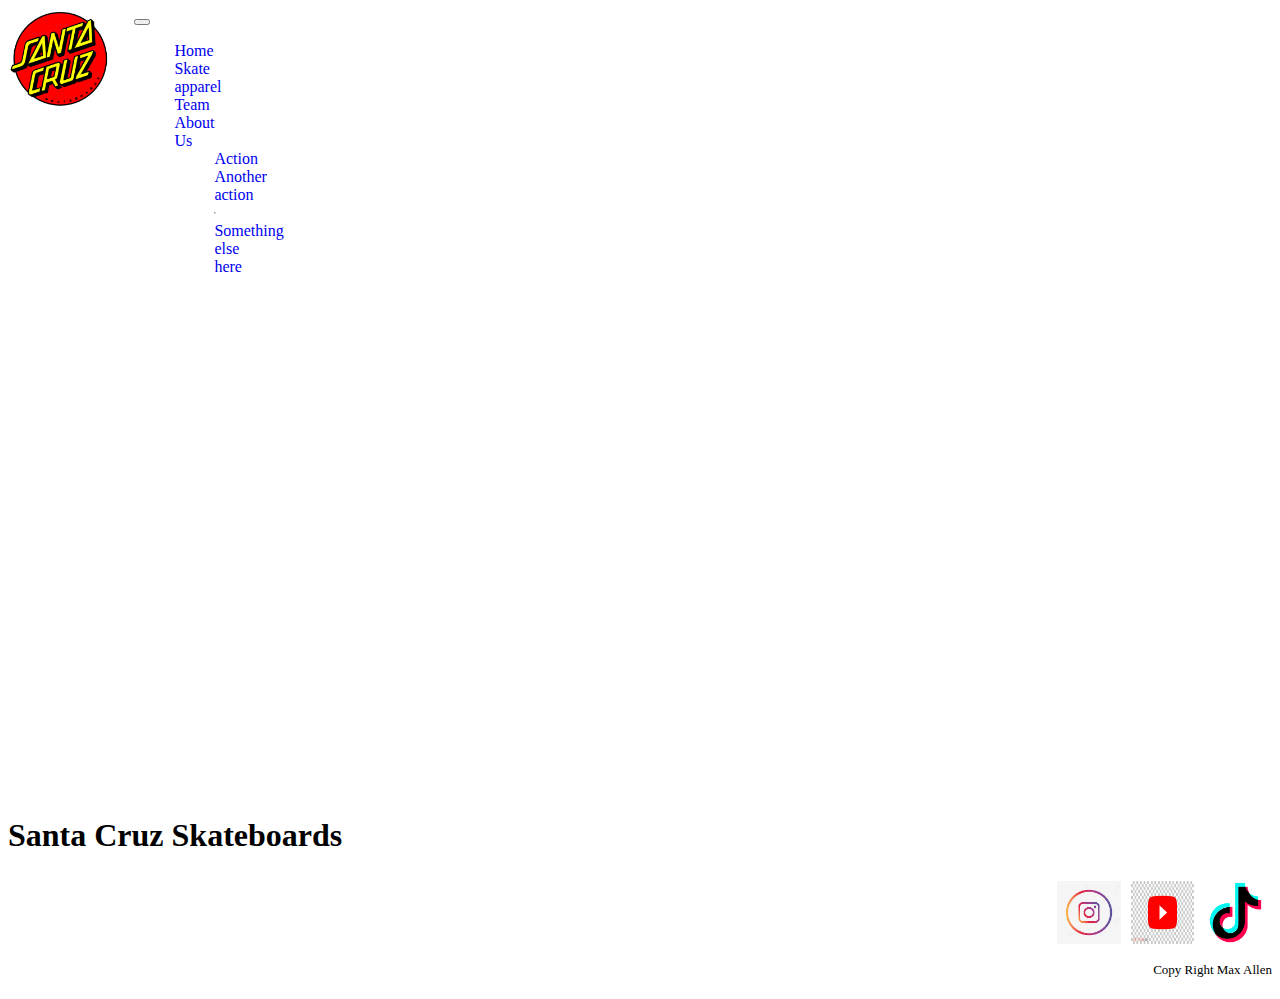
<file: index.html>
<!DOCTYPE html>
<html lang="en">

<head>
    <meta charset="UTF-8">
    <meta http-equiv="X-UA-Compatible" content="IE=edge">
    <meta name="viewport" content="width=device-width, initial-scale=1.0">
    <title>Santa Cruz Web</title>
    <!-- Keywords o palabras clave -->
    <meta name="description"
        content="Santa Cruz has been manufacturing the best Skateboards and Apparel for over 40 years. Innovative skateboards and artwork from the beginning 'til the end.">
    <meta name="keywords" content="Skate, Longboards, Lifestyle, All Skate, Clothing ">

    <link rel="preconnect" href="https://fonts.googleapis.com">
    <link rel="preconnect" href="https://fonts.gstatic.com" crossorigin>
    <link href="https://fonts.googleapis.com/css2?family=Cairo:wght@400;700;900;1000&display=swap" rel="stylesheet">
    <link rel="stylesheet" href="./css/pepito.css">
    <!--bootstrap-->
    <link href="https://cdn.jsdelivr.net/npm/bootstrap@5.2.3/dist/css/bootstrap.min.css" rel="stylesheet"
        integrity="sha384-rbsA2VBKQhggwzxH7pPCaAqO46MgnOM80zW1RWuH61DGLwZJEdK2Kadq2F9CUG65" crossorigin="anonymous">
    <script src="https://cdn.jsdelivr.net/npm/bootstrap@5.2.3/dist/js/bootstrap.bundle.min.js"
        integrity="sha384-kenU1KFdBIe4zVF0s0G1M5b4hcpxyD9F7jL+jjXkk+Q2h455rYXK/7HAuoJl+0I4"
        crossorigin="anonymous"></script>

</head>

<body>

    <header>

        <div>
            <a href="./index.html">
                <img src="./assets/img/santa-cruz-skateboards.png" alt="Logo de Marca">
            </a>
        </div>
        <!-- nuevo navbar bootstrap-->
        <nav class="navbar navbar-expand-lg bg-light">
            <div class="container-fluid">

                <button class="navbar-toggler" type="button" data-bs-toggle="collapse"
                    data-bs-target="#navbarSupportedContent" aria-controls="navbarSupportedContent"
                    aria-expanded="false" aria-label="Toggle navigation">
                    <span class="navbar-toggler-icon"></span>
                </button>
                <div class="collapse navbar-collapse" id="navbarSupportedContent">
                    <ul class="navbar-nav me-auto mb-2 mb-lg-0">
                        <li class="nav-item">
                            <a class="nav-link active" aria-current="page" href="./index.html">Home</a>
                        </li>
                        <li class="nav-item">
                            <a class="nav-link" href="./pages/skate.html">Skate</a>
                        </li>
                        </li>
                        <li class="nav-item">
                            <a class="nav-link" href="./pages/apparel.html">apparel</a>
                        </li>
                        </li>
                        <li class="nav-item">
                            <a class="nav-link" href="./pages/team.html">Team</a>
                        </li>
                        </li>
                        <li class="nav-item">
                            <a class="nav-link" href="./pages/contacto.html">About Us</a>
                        </li>
                        <ul class="dropdown-menu">
                            <li><a class="dropdown-item" href="#">Action</a></li>
                            <li><a class="dropdown-item" href="#">Another action</a></li>
                            <li>
                                <hr class="dropdown-divider">
                            </li>
                            <li><a class="dropdown-item" href="#">Something else here</a></li>
                        </ul>
                        </li>

                    </ul>

                </div>
            </div>
        </nav>


    </header>


    <main>

        <div>
            <iframe width="100%" height="500px" src="https://www.youtube.com/embed/dyqSUc5Bn8o"
                title="YouTube video player" frameborder="0"
                allow="accelerometer; autoplay; clipboard-write; encrypted-media; gyroscope; picture-in-picture"
                allowfullscreen></iframe>
        </div>

        <h1>Santa Cruz Skateboards</h1>


        <section>


        </section>
    </main>


    <footer>

        <div class="imagenes_footer">

            <img src="./assets/img/insta.png" alt="instagram">
            <img src="./assets/img/yt.png" alt="youtube">
            <img src="./assets/img/tt.png" alt="tiktok">

        </div>

        <div>
            <p>Copy Right Max Allen</p>
        </div>



    </footer>


</body>
<script src="https://cdn.jsdelivr.net/npm/@popperjs/core@2.11.6/dist/umd/popper.min.js"
    integrity="sha384-oBqDVmMz9ATKxIep9tiCxS/Z9fNfEXiDAYTujMAeBAsjFuCZSmKbSSUnQlmh/jp3"
    crossorigin="anonymous"></script>
<script src="https://cdn.jsdelivr.net/npm/bootstrap@5.2.3/dist/js/bootstrap.min.js"
    integrity="sha384-cuYeSxntonz0PPNlHhBs68uyIAVpIIOZZ5JqeqvYYIcEL727kskC66kF92t6Xl2V"
    crossorigin="anonymous"></script>

</html>
</file>
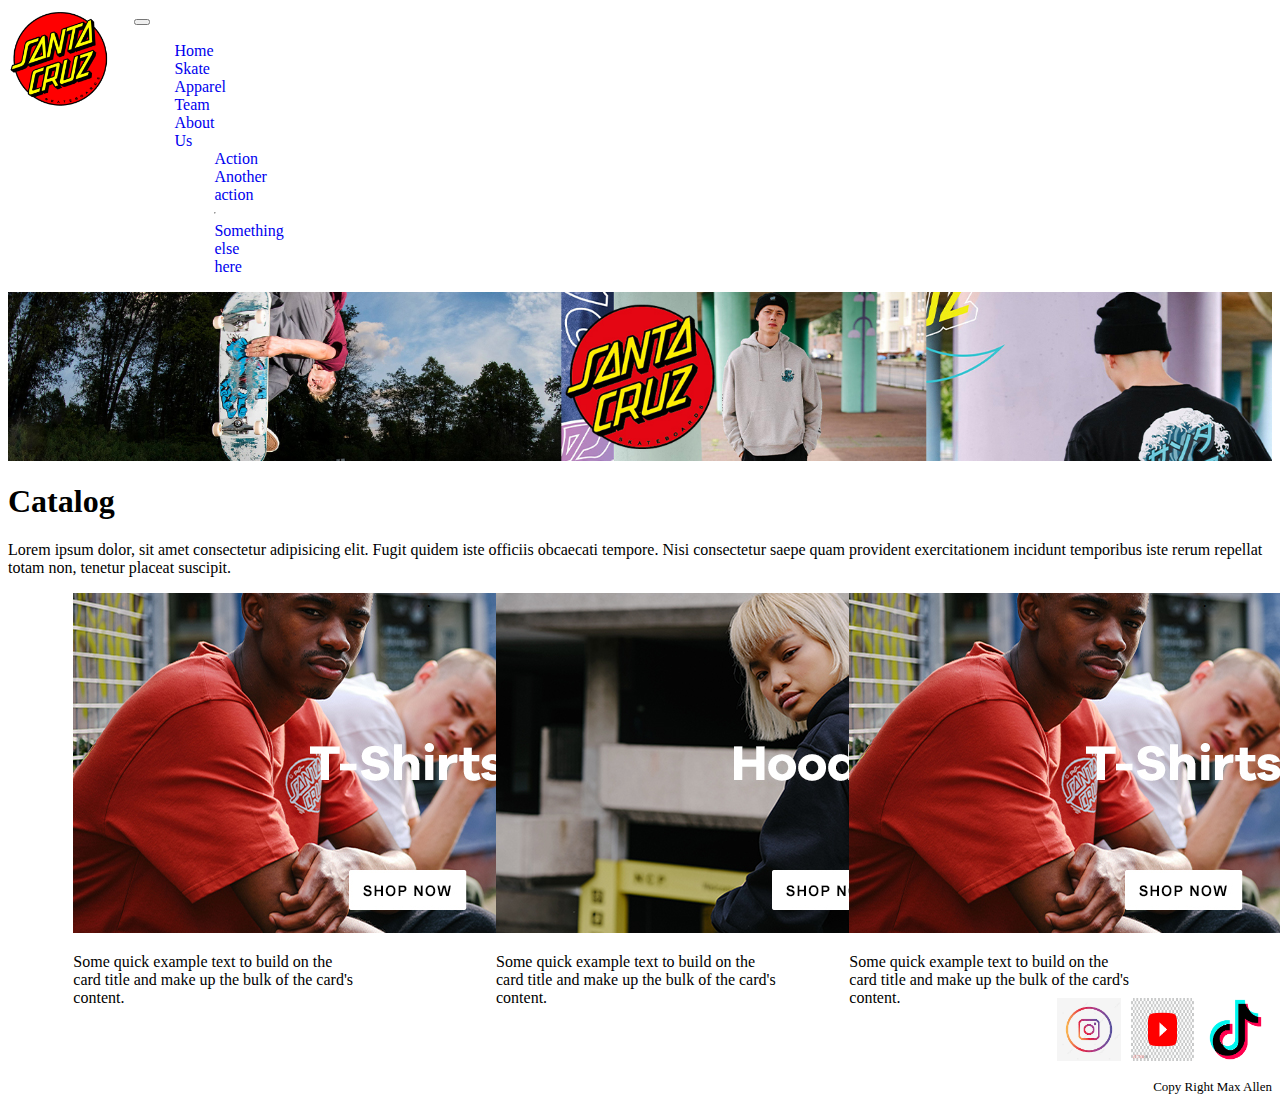
<file: pages/apparel.html>
<!DOCTYPE html>
<html lang="en">

<head>
    <meta charset="UTF-8">
    <meta http-equiv="X-UA-Compatible" content="IE=edge">
    <meta name="viewport" content="width=device-width, initial-scale=1.0">
    <title>Apparel</title>
    <!-- Keywords o palabras clave -->
    <meta name="description" content=content="Checkout the latest Santa Cruz mens’ apparel and accessories.">
    <meta name="keywords" content="Clothing, Mens Cloth, Women Cloth, kids Cloth ">

    <link rel="preconnect" href="https://fonts.googleapis.com">
    <link rel="preconnect" href="https://fonts.gstatic.com" crossorigin>
    <link href="https://fonts.googleapis.com/css2?family=Cairo:wght@400;700;900;1000&display=swap" rel="stylesheet">
    <link rel="stylesheet" href="../css/pepito.css">
    <!--bootstrap-->
    <link href="https://cdn.jsdelivr.net/npm/bootstrap@5.2.3/dist/css/bootstrap.min.css" rel="stylesheet"
        integrity="sha384-rbsA2VBKQhggwzxH7pPCaAqO46MgnOM80zW1RWuH61DGLwZJEdK2Kadq2F9CUG65" crossorigin="anonymous">
    <script src="https://cdn.jsdelivr.net/npm/bootstrap@5.2.3/dist/js/bootstrap.bundle.min.js"
        integrity="sha384-kenU1KFdBIe4zVF0s0G1M5b4hcpxyD9F7jL+jjXkk+Q2h455rYXK/7HAuoJl+0I4"
        crossorigin="anonymous"></script>
</head>

<body>

    <header>

        <div>
            <a href="../index.html">
                <img src="../assets/img/santa-cruz-skateboards.png" alt="Logo de Marca">
            </a>
        </div>
        <!-- nuevo navbar bootstrap-->
        <nav class="navbar navbar-expand-lg bg-light">
            <div class="container-fluid">

                <button class="navbar-toggler" type="button" data-bs-toggle="collapse"
                    data-bs-target="#navbarSupportedContent" aria-controls="navbarSupportedContent"
                    aria-expanded="false" aria-label="Toggle navigation">
                    <span class="navbar-toggler-icon"></span>
                </button>
                <div class="collapse navbar-collapse" id="navbarSupportedContent">
                    <ul class="navbar-nav me-auto mb-2 mb-lg-0">
                        <li class="nav-item">
                            <a class="nav-link" aria-current="page" href="../index.html">Home</a>
                        </li>
                        <li class="nav-item">
                            <a class="nav-link " href="../pages/skate.html">Skate</a>
                        </li>
                        </li>
                        <li class="nav-item">
                            <a class="nav-link active" href="../pages/apparel.html">Apparel</a>
                        </li>
                        </li>
                        <li class="nav-item">
                            <a class="nav-link" href="../pages/team.html">Team</a>
                        </li>
                        </li>
                        <li class="nav-item">
                            <a class="nav-link" href="../pages/contacto.html">About Us</a>
                        </li>
                        <ul class="dropdown-menu">
                            <li><a class="dropdown-item" href="#">Action</a></li>
                            <li><a class="dropdown-item" href="#">Another action</a></li>
                            <li>
                                <hr class="dropdown-divider">
                            </li>
                            <li><a class="dropdown-item" href="#">Something else here</a></li>
                        </ul>
                        </li>

                    </ul>

                </div>
            </div>
        </nav>


    </header>
    <main>
        <div class="imagen_principal">
            <img src="../assets/img/apparell header2.jpg" alt="Photo main season">
        </div>

    </main>

    <h1>Catalog</h1>

    <section>
        <p>Lorem ipsum dolor, sit amet consectetur adipisicing elit. Fugit quidem iste officiis obcaecati tempore.
            Nisi consectetur saepe quam provident exercitationem incidunt temporibus iste rerum repellat totam non,
            tenetur placeat suscipit.</p>
    </section>


   

    <section class="container_apparel" >
        <div class="card" style="width: 18rem;">
            <img src="../assets//img/mens.jpg" class="card-img-top" alt="Mens Cloth" >
            <div class="card-body">
                <p class="card-text">Some quick example text to build on the card title and make up the bulk of the
                    card's content.</p>
            </div>
        </div>.
        <div class="card" style="width: 18rem;">
            <img src="../assets//img/women.jpg" class="card-img-top" alt="Women Cloth" >
            <div class="card-body">
                <p class="card-text">Some quick example text to build on the card title and make up the bulk of the
                    card's content.</p>
            </div>
        </div>
        <div class="card" style="width: 18rem;">
            <img src="../assets//img/mens.jpg" class="card-img-top" alt="All Gens" >
            <div class="card-body">
                <p class="card-text">Some quick example text to build on the card title and make up the bulk of the
                    card's content.</p>
            </div>
        </div>.

    </section>
    </main>






    <footer>

        <div class="imagenes_footer">

            <img src="../assets/img/insta.png" alt="instagram">
            <img src="../assets/img/yt.png" alt="youtube">
            <img src="../assets/img/tt.png" alt="tiktok">

        </div>

        <div>
            <p>Copy Right Max Allen</p>
        </div>



    </footer>

</body>
<script src="https://cdn.jsdelivr.net/npm/@popperjs/core@2.11.6/dist/umd/popper.min.js"
    integrity="sha384-oBqDVmMz9ATKxIep9tiCxS/Z9fNfEXiDAYTujMAeBAsjFuCZSmKbSSUnQlmh/jp3"
    crossorigin="anonymous"></script>
<script src="https://cdn.jsdelivr.net/npm/bootstrap@5.2.3/dist/js/bootstrap.min.js"
    integrity="sha384-cuYeSxntonz0PPNlHhBs68uyIAVpIIOZZ5JqeqvYYIcEL727kskC66kF92t6Xl2V"
    crossorigin="anonymous"></script>

</html>
</file>
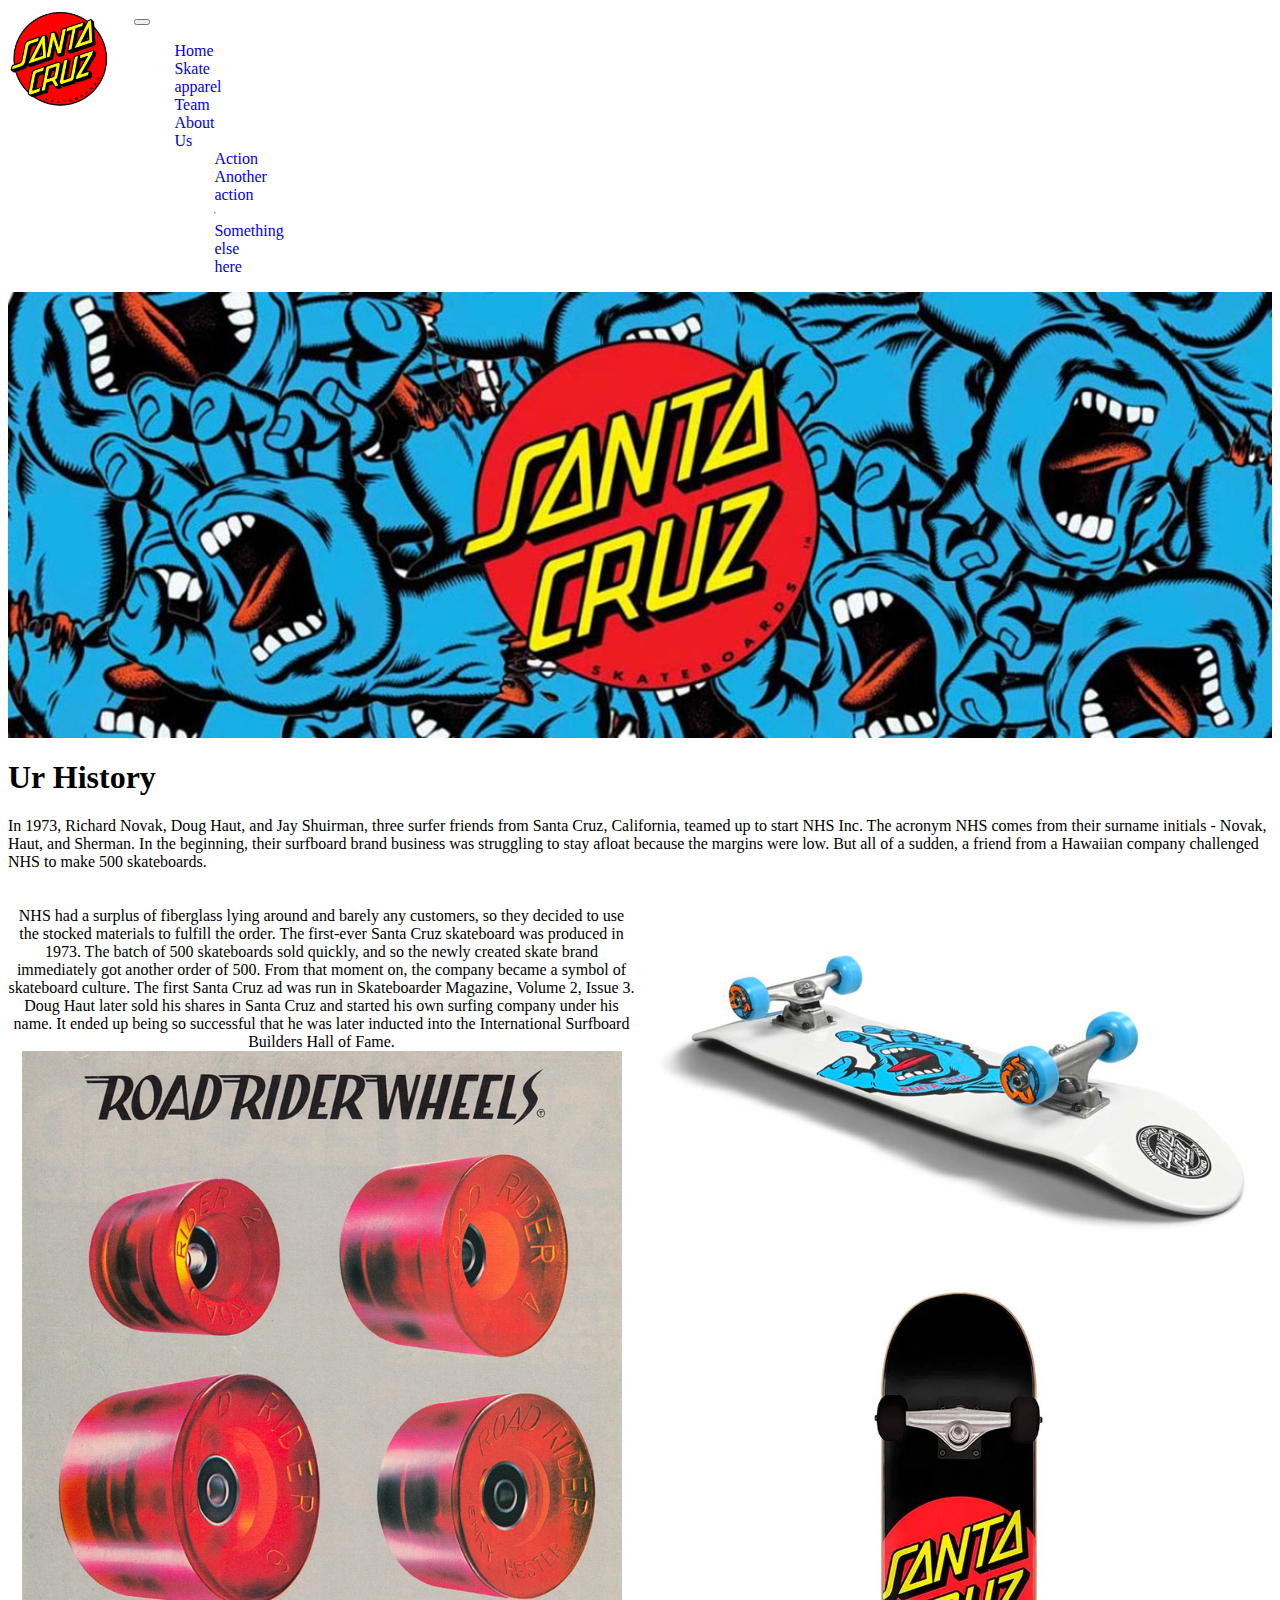
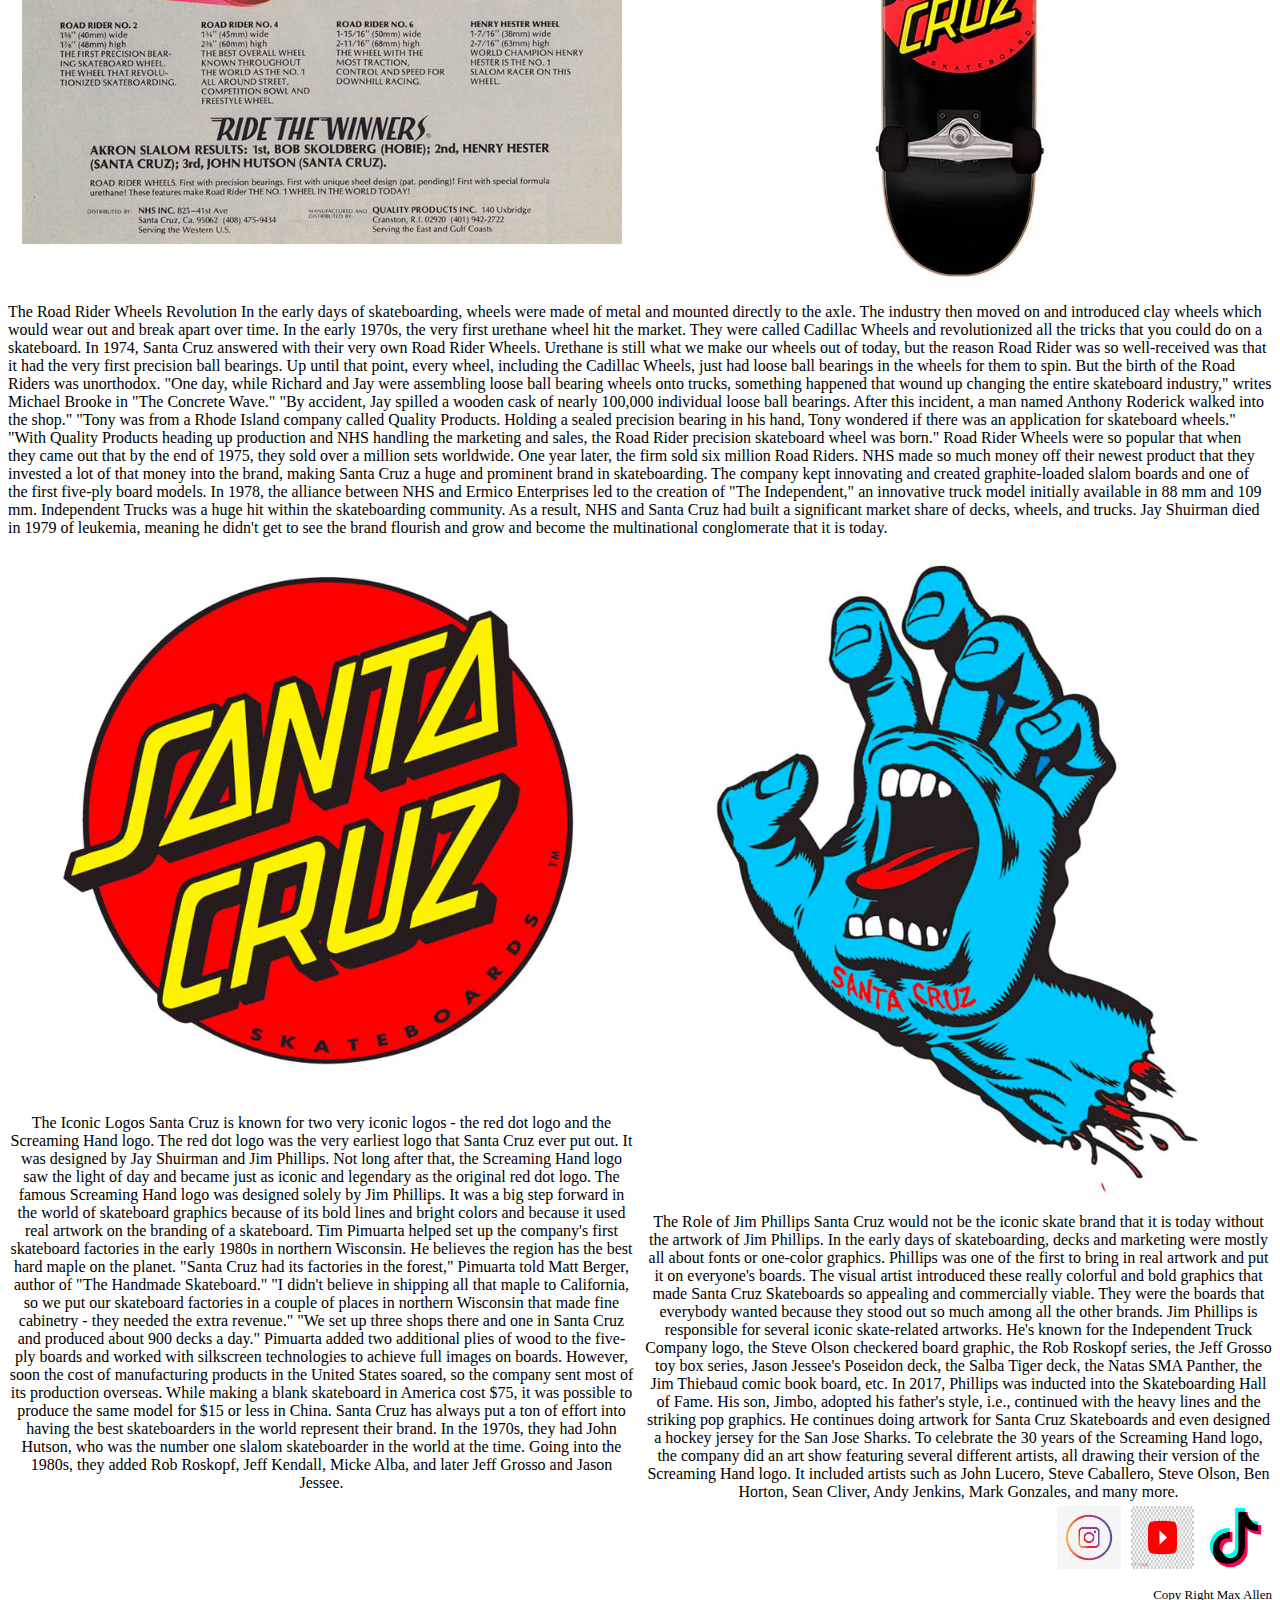
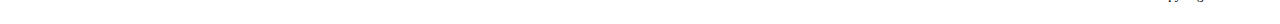
<file: pages/contacto.html>
<!DOCTYPE html>
<html lang="en">

<head>
    <meta charset="UTF-8">
    <meta http-equiv="X-UA-Compatible" content="IE=edge">
    <meta name="viewport" content="width=device-width, initial-scale=1.0">
    <title>About Us</title>
    <!-- Keywords o palabras clave -->
    <meta name="description" content="Santa Cruz History">
    <meta name="keywords" content="Skate, History, About Us, Longboards ">
    <link rel="preconnect" href="https://fonts.googleapis.com">
    <link rel="preconnect" href="https://fonts.gstatic.com" crossorigin>
    <link href="https://fonts.googleapis.com/css2?family=Cairo:wght@400;700;900;1000&display=swap" rel="stylesheet">
    <link rel="stylesheet" href="../css/pepito.css">
     <!--bootstrap-->
     <link href="https://cdn.jsdelivr.net/npm/bootstrap@5.2.3/dist/css/bootstrap.min.css" rel="stylesheet"
     integrity="sha384-rbsA2VBKQhggwzxH7pPCaAqO46MgnOM80zW1RWuH61DGLwZJEdK2Kadq2F9CUG65" crossorigin="anonymous">
 <script src="https://cdn.jsdelivr.net/npm/bootstrap@5.2.3/dist/js/bootstrap.bundle.min.js"
     integrity="sha384-kenU1KFdBIe4zVF0s0G1M5b4hcpxyD9F7jL+jjXkk+Q2h455rYXK/7HAuoJl+0I4"
     crossorigin="anonymous"></script>
</head>

<body>

    <header>

        <div>
            <a href="../index.html">
                <img src="../assets/img/santa-cruz-skateboards.png" alt="Logo de Marca">
            </a>
        </div>
        <!-- nuevo navbar bootstrap-->
        <nav class="navbar navbar-expand-lg bg-light">
            <div class="container-fluid">

                <button class="navbar-toggler" type="button" data-bs-toggle="collapse"
                    data-bs-target="#navbarSupportedContent" aria-controls="navbarSupportedContent"
                    aria-expanded="false" aria-label="Toggle navigation">
                    <span class="navbar-toggler-icon"></span>
                </button>
                <div class="collapse navbar-collapse" id="navbarSupportedContent">
                    <ul class="navbar-nav me-auto mb-2 mb-lg-0">
                        <li class="nav-item">
                            <a class="nav-link" aria-current="page" href="../index.html">Home</a>
                        </li>
                        <li class="nav-item">
                            <a class="nav-link " href="../pages/skate.html">Skate</a>
                        </li>
                        </li>
                        <li class="nav-item">
                            <a class="nav-link" href="../pages/apparel.html">apparel</a>
                        </li>
                        </li>
                        <li class="nav-item">
                            <a class="nav-link" href="../pages/team.html">Team</a>
                        </li>
                        </li>
                        <li class="nav-item">
                            <a class="nav-link active" href="../pages/contacto.html">About Us</a>
                        </li>
                        <ul class="dropdown-menu">
                            <li><a class="dropdown-item" href="#">Action</a></li>
                            <li><a class="dropdown-item" href="#">Another action</a></li>
                            <li>
                                <hr class="dropdown-divider">
                            </li>
                            <li><a class="dropdown-item" href="#">Something else here</a></li>
                        </ul>
                        </li>

                    </ul>

                </div>
            </div>
        </nav>


    </header>
    <main>
        <div class="imagen_principal">
            <img src="../assets/img/screaming hand.jpg" alt="">
        </div>

    </main>

    <h1>Ur History</h1>


<p>In 1973, Richard Novak, Doug Haut, and Jay Shuirman, three surfer friends from Santa Cruz,
    California, teamed up to start NHS Inc.

    The acronym NHS comes from their surname initials - Novak, Haut, and Sherman.

    In the beginning, their surfboard brand business was struggling to stay afloat because the margins were low.

    But all of a sudden, a friend from a Hawaiian company challenged NHS to make 500 skateboards.</p>

<!-- grid-->

<div class="grid-container">
    <div class="grid-item">

      <div class="item-text">

        NHS had a surplus of fiberglass lying around and barely any customers, so they decided to use the stocked
        materials to fulfill the order.

        The first-ever Santa Cruz skateboard was produced in 1973.

        The batch of 500 skateboards sold quickly, and so the newly created skate brand immediately got another order of
        500.

        From that moment on, the company became a symbol of skateboard culture. The first Santa Cruz ad was run in
        Skateboarder Magazine, Volume 2, Issue 3.

        Doug Haut later sold his shares in Santa Cruz and started his own surfing company under his name.

        It ended up being so successful that he was later inducted into the International Surfboard Builders Hall of
        Fame.</div>
      <img class="item-image" src="../assets/img/road-rider-wheels.jpg" alt="skate">
    </div>
    <div class="grid-item">
      <img class="item-image" src="../assets/img/santa-cruz-skateboards.jpg" alt="road-rider-wheels">
      <img class="item-image" src="../assets/img/skate black.jpg" alt="road-rider-wheels">
      </div>
      
      
    </div>

      <div>
      
      <p>The Road Rider Wheels Revolution
        In the early days of skateboarding, wheels were made of metal and mounted directly to the axle.

        The industry then moved on and introduced clay wheels which would wear out and break apart over time.

        In the early 1970s, the very first urethane wheel hit the market.

        They were called Cadillac Wheels and revolutionized all the tricks that you could do on a skateboard.

        In 1974, Santa Cruz answered with their very own Road Rider Wheels.

        Urethane is still what we make our wheels out of today, but the reason Road Rider was so well-received was that
        it had the very first precision ball bearings.

        Up until that point, every wheel, including the Cadillac Wheels, just had loose ball bearings in the wheels for
        them to spin.

        But the birth of the Road Riders was unorthodox.

        "One day, while Richard and Jay were assembling loose ball bearing wheels onto trucks, something happened that
        wound up changing the entire skateboard industry," writes Michael Brooke in "The Concrete Wave."

        "By accident, Jay spilled a wooden cask of nearly 100,000 individual loose ball bearings. After this incident, a
        man named Anthony Roderick walked into the shop."

        "Tony was from a Rhode Island company called Quality Products. Holding a sealed precision bearing in his hand,
        Tony wondered if there was an application for skateboard wheels."

        "With Quality Products heading up production and NHS handling the marketing and sales, the Road Rider precision
        skateboard wheel was born."

        Road Rider Wheels were so popular that when they came out that by the end of 1975, they sold over a million sets
        worldwide.

        One year later, the firm sold six million Road Riders.

        NHS made so much money off their newest product that they invested a lot of that money into the brand, making
        Santa Cruz a huge and prominent brand in skateboarding.

        The company kept innovating and created graphite-loaded slalom boards and one of the first five-ply board
        models.

        In 1978, the alliance between NHS and Ermico Enterprises led to the creation of "The Independent," an innovative
        truck model initially available in 88 mm and 109 mm.

        Independent Trucks was a huge hit within the skateboarding community.

        As a result, NHS and Santa Cruz had built a significant market share of decks, wheels, and trucks.

        Jay Shuirman died in 1979 of leukemia, meaning he didn't get to see the brand flourish and grow and become the
        multinational conglomerate that it is today.</p>
    </div>
</div>

<div class="grid-container">
 
    <div class="grid-item">
      <img class="item-image" src="../assets/img/santa-cruz-skateboards-red-dot-logo.jpg"
        alt="logo">
      <div class="item-text">The Iconic Logos
        Santa Cruz is known for two very iconic logos - the red dot logo and the Screaming Hand logo.

        The red dot logo was the very earliest logo that Santa Cruz ever put out. It was designed by Jay Shuirman and
        Jim Phillips.

        Not long after that, the Screaming Hand logo saw the light of day and became just as iconic and legendary as the
        original red dot logo.

        The famous Screaming Hand logo was designed solely by Jim Phillips.

        It was a big step forward in the world of skateboard graphics because of its bold lines and bright colors and
        because it used real artwork on the branding of a skateboard.

        Tim Pimuarta helped set up the company's first skateboard factories in the early 1980s in northern Wisconsin.

        He believes the region has the best hard maple on the planet.

        "Santa Cruz had its factories in the forest," Pimuarta told Matt Berger, author of "The Handmade Skateboard."

        "I didn't believe in shipping all that maple to California, so we put our skateboard factories in a couple of
        places in northern Wisconsin that made fine cabinetry - they needed the extra revenue."

        "We set up three shops there and one in Santa Cruz and produced about 900 decks a day."

        Pimuarta added two additional plies of wood to the five-ply boards and worked with silkscreen technologies to
        achieve full images on boards.

        However, soon the cost of manufacturing products in the United States soared, so the company sent most of its
        production overseas.

        While making a blank skateboard in America cost $75, it was possible to produce the same model for $15 or less
        in China.

        Santa Cruz has always put a ton of effort into having the best skateboarders in the world represent their brand.

        In the 1970s, they had John Hutson, who was the number one slalom skateboarder in the world at the time.

        Going into the 1980s, they added Rob Roskopf, Jeff Kendall, Micke Alba, and later Jeff Grosso and Jason Jessee.
      </div>
    </div>
    
    <div class="grid-item">
      <img class="item-image" src="../assets/img/santa-cruz-skateboards-screaming-hand.jpg"
        alt="screaming">
      <div class="item-text">The Role of Jim Phillips
        Santa Cruz would not be the iconic skate brand that it is today without the artwork of Jim Phillips.

        In the early days of skateboarding, decks and marketing were mostly all about fonts or one-color graphics.

        Phillips was one of the first to bring in real artwork and put it on everyone's boards.

        The visual artist introduced these really colorful and bold graphics that made Santa Cruz Skateboards so
        appealing and commercially viable.

        They were the boards that everybody wanted because they stood out so much among all the other brands.

        Jim Phillips is responsible for several iconic skate-related artworks.

        He's known for the Independent Truck Company logo, the Steve Olson checkered board graphic, the Rob Roskopf
        series, the Jeff Grosso toy box series, Jason Jessee's Poseidon deck, the Salba Tiger deck, the Natas SMA
        Panther, the Jim Thiebaud comic book board, etc.

        In 2017, Phillips was inducted into the Skateboarding Hall of Fame.

        His son, Jimbo, adopted his father's style, i.e., continued with the heavy lines and the striking pop graphics.

        He continues doing artwork for Santa Cruz Skateboards and even designed a hockey jersey for the San Jose Sharks.

        To celebrate the 30 years of the Screaming Hand logo, the company did an art show featuring several different
        artists, all drawing their version of the Screaming Hand logo.

        It included artists such as John Lucero, Steve Caballero, Steve Olson, Ben Horton, Sean Cliver, Andy Jenkins,
        Mark Gonzales, and many more.
      </div>
    </div>
</div>




    <footer>

        <div class="imagenes_footer">

            <img src="../assets/img/insta.png" alt="instagram">
            <img src="../assets/img/yt.png" alt="youtube">
            <img src="../assets/img/tt.png" alt="tiktok">

        </div>

        <div>
            <p>Copy Right Max Allen</p>
        </div>



    </footer>

</body>
<script src="https://cdn.jsdelivr.net/npm/@popperjs/core@2.11.6/dist/umd/popper.min.js"
    integrity="sha384-oBqDVmMz9ATKxIep9tiCxS/Z9fNfEXiDAYTujMAeBAsjFuCZSmKbSSUnQlmh/jp3"
    crossorigin="anonymous"></script>
<script src="https://cdn.jsdelivr.net/npm/bootstrap@5.2.3/dist/js/bootstrap.min.js"
    integrity="sha384-cuYeSxntonz0PPNlHhBs68uyIAVpIIOZZ5JqeqvYYIcEL727kskC66kF92t6Xl2V"
    crossorigin="anonymous"></script>
</html>
</file>
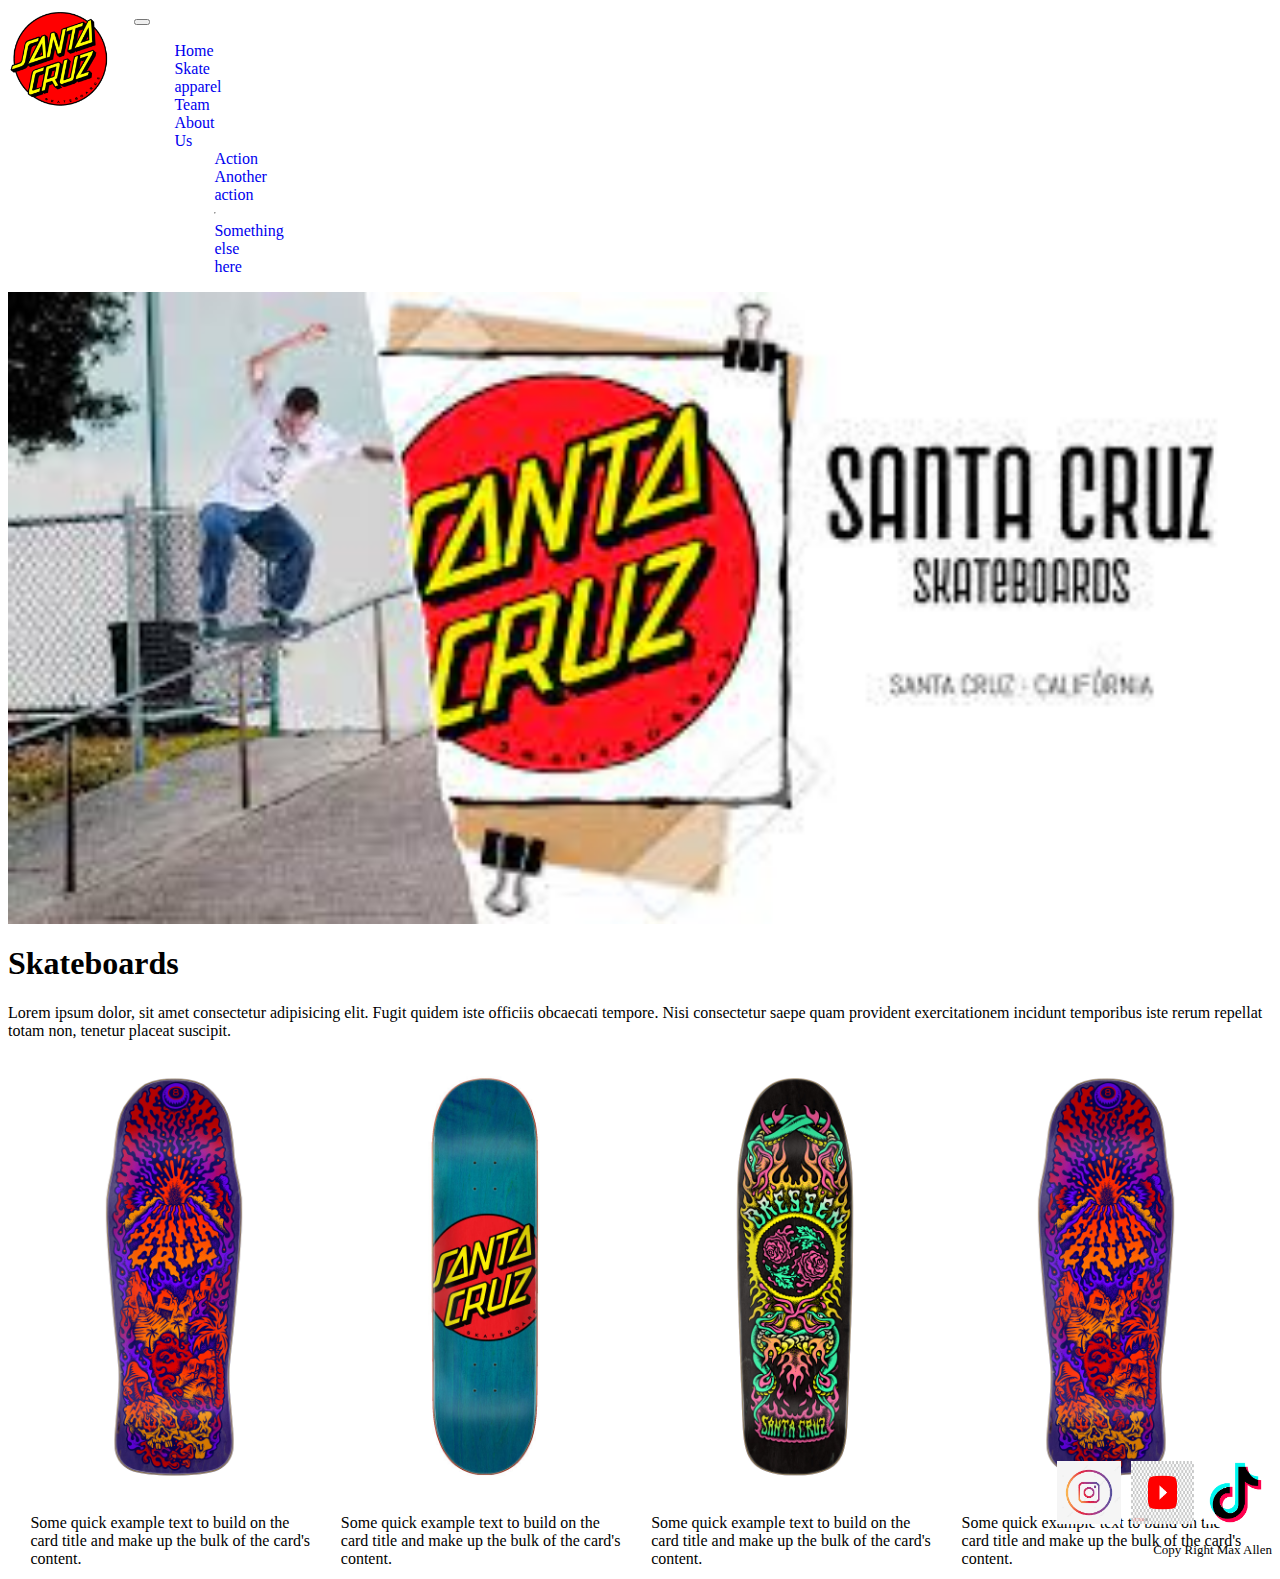
<file: pages/skate.html>
<!DOCTYPE html>
<html lang="en">

<head>
    <meta charset="UTF-8">
    <meta http-equiv="X-UA-Compatible" content="IE=edge">
    <meta name="viewport" content="width=device-width, initial-scale=1.0">
    <title>Skate</title>
    <!-- Keywords o palabras clave -->
    <meta name="description"
        content="Checkout Santa Cruz latest skateboard decks & re-issues featuring innovative VX  & Everslick technologies, as well as the best beginner’s completes for kids and adults, quality cruisers and longboards.">
    <meta name="keywords" content="Skate, Longboards, All Skate ">
    <link rel="preconnect" href="https://fonts.googleapis.com">
    <link rel="preconnect" href="https://fonts.gstatic.com" crossorigin>
    <link href="https://fonts.googleapis.com/css2?family=Cairo:wght@400;700;900;1000&display=swap" rel="stylesheet">
    <link rel="stylesheet" href="../css/pepito.css">
    <!--bootstrap-->
    <link href="https://cdn.jsdelivr.net/npm/bootstrap@5.2.3/dist/css/bootstrap.min.css" rel="stylesheet"
        integrity="sha384-rbsA2VBKQhggwzxH7pPCaAqO46MgnOM80zW1RWuH61DGLwZJEdK2Kadq2F9CUG65" crossorigin="anonymous">
    <script src="https://cdn.jsdelivr.net/npm/bootstrap@5.2.3/dist/js/bootstrap.bundle.min.js"
        integrity="sha384-kenU1KFdBIe4zVF0s0G1M5b4hcpxyD9F7jL+jjXkk+Q2h455rYXK/7HAuoJl+0I4"
        crossorigin="anonymous"></script>
</head>

<body>

    <header>

        <div>
            <a href="../index.html">
                <img src="../assets/img/santa-cruz-skateboards.png" alt="Logo de Marca">
            </a>
        </div>
        <!-- nuevo navbar bootstrap-->
        <nav class="navbar navbar-expand-lg bg-light">
            <div class="container-fluid">

                <button class="navbar-toggler" type="button" data-bs-toggle="collapse"
                    data-bs-target="#navbarSupportedContent" aria-controls="navbarSupportedContent"
                    aria-expanded="false" aria-label="Toggle navigation">
                    <span class="navbar-toggler-icon"></span>
                </button>
                <div class="collapse navbar-collapse" id="navbarSupportedContent">
                    <ul class="navbar-nav me-auto mb-2 mb-lg-0">
                        <li class="nav-item">
                            <a class="nav-link" aria-current="page" href="../index.html">Home</a>
                        </li>
                        <li class="nav-item">
                            <a class="nav-link active" href="../pages/skate.html">Skate</a>
                        </li>
                        </li>
                        <li class="nav-item">
                            <a class="nav-link" href="../pages/apparel.html">apparel</a>
                        </li>
                        </li>
                        <li class="nav-item">
                            <a class="nav-link" href="../pages/team.html">Team</a>
                        </li>
                        </li>
                        <li class="nav-item">
                            <a class="nav-link" href="../pages/contacto.html">About Us</a>
                        </li>
                        <ul class="dropdown-menu">
                            <li><a class="dropdown-item" href="#">Action</a></li>
                            <li><a class="dropdown-item" href="#">Another action</a></li>
                            <li>
                                <hr class="dropdown-divider">
                            </li>
                            <li><a class="dropdown-item" href="#">Something else here</a></li>
                        </ul>
                        </li>

                    </ul>

                </div>
            </div>
        </nav>


    </header>
    <main>
        <div class="imagen_principal">
            <img src="../assets/img/skateheader2.jpg" alt="Skate season Photo">
        </div>

    </main>

    <h1>Skateboards</h1>

    <section>
        <p>Lorem ipsum dolor, sit amet consectetur adipisicing elit. Fugit quidem iste officiis obcaecati tempore.
            Nisi consectetur saepe quam provident exercitationem incidunt temporibus iste rerum repellat totam non,
            tenetur placeat suscipit.</p>
    </section>
    <!-- prueba de card -->

    <section class="imagenes_skate">


        <div class="card" style="width: 18rem;">
            <img src="../assets/img/skate1.jpeg" class="card-img-top" alt="Skate decks">
            <div class="card-body">
                <p class="card-text">Some quick example text to build on the card title and make up the bulk of the
                    card's content.</p>
            </div>
        </div>

        <div class="card" style="width: 18rem;">
            <img src="../assets/img/skate2.jpg" class="card-img-top" alt="Skate decks">
            <div class="card-body">
                <p class="card-text">Some quick example text to build on the card title and make up the bulk of the
                    card's content.</p>
            </div>
        </div>
        <div class="card" style="width: 18rem;">
            <img src="../assets/img/skate3.jpeg" class="card-img-top" alt="Skate decks">
            <div class="card-body">
                <p class="card-text">Some quick example text to build on the card title and make up the bulk of the
                    card's content.</p>
            </div>
        </div>
        <div class="card" style="width: 18rem;">
            <img src="../assets/img/skate1.jpeg" class="card-img-top" alt="Skate decks">
            <div class="card-body">
                <p class="card-text">Some quick example text to build on the card title and make up the bulk of the
                    card's content.</p>
            </div>
        </div>

    </section>




    </main>






    <footer>

        <div class="imagenes_footer">

            <img src="../assets/img/insta.png" alt="instagram">
            <img src="../assets/img/yt.png" alt="youtube">
            <img src="../assets/img/tt.png" alt="tiktok">

        </div>

        <div>
            <p>Copy Right Max Allen</p>
        </div>



    </footer>

</body>
<script src="https://cdn.jsdelivr.net/npm/@popperjs/core@2.11.6/dist/umd/popper.min.js"
    integrity="sha384-oBqDVmMz9ATKxIep9tiCxS/Z9fNfEXiDAYTujMAeBAsjFuCZSmKbSSUnQlmh/jp3"
    crossorigin="anonymous"></script>
<script src="https://cdn.jsdelivr.net/npm/bootstrap@5.2.3/dist/js/bootstrap.min.js"
    integrity="sha384-cuYeSxntonz0PPNlHhBs68uyIAVpIIOZZ5JqeqvYYIcEL727kskC66kF92t6Xl2V"
    crossorigin="anonymous"></script>


</html>
</file>
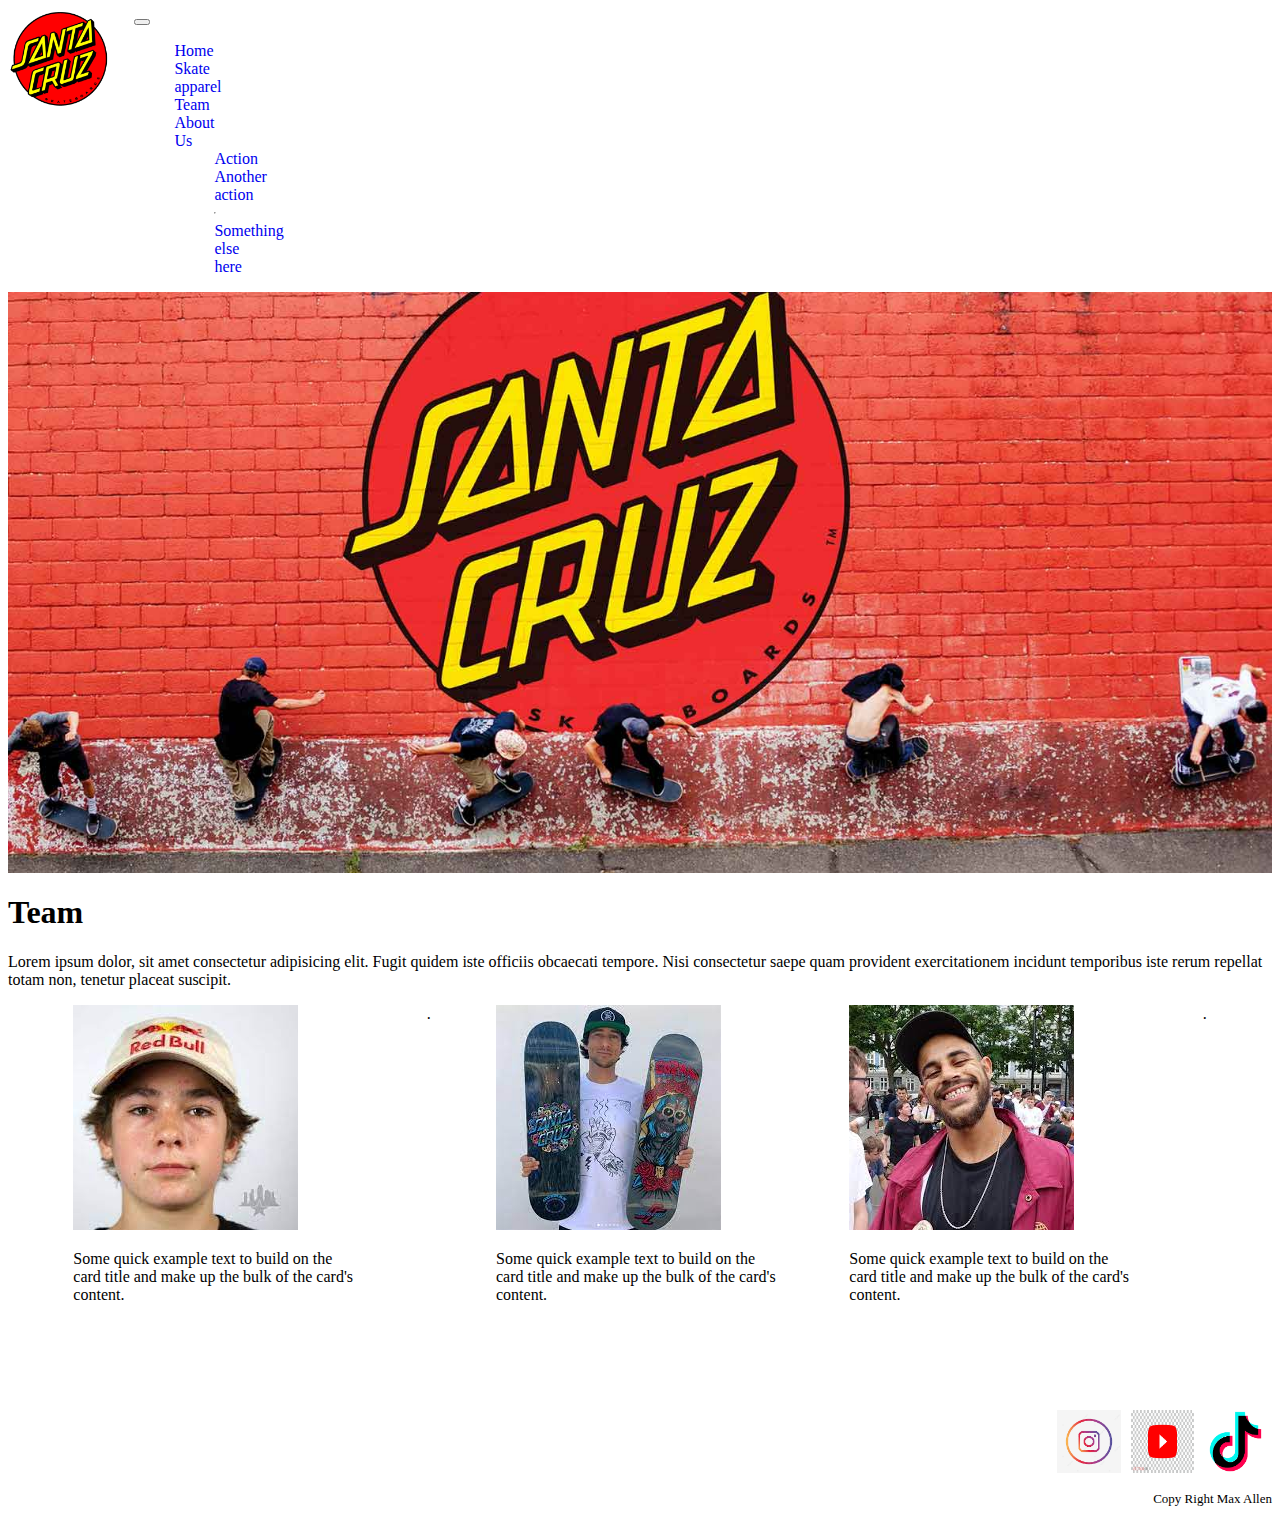
<file: pages/team.html>
<!DOCTYPE html>
<html lang="en">

<head>
    <meta charset="UTF-8">
    <meta http-equiv="X-UA-Compatible" content="IE=edge">
    <meta name="viewport" content="width=device-width, initial-scale=1.0">
    <title>Team</title>
    <!-- Keywords o palabras clave -->
    <meta name="description" content="Meet the Santa Cruz skateboard team riders. ">
    <meta name="keywords" content="Team members, skate, men, women, kids ">
    <link rel="preconnect" href="https://fonts.googleapis.com">
    <link rel="preconnect" href="https://fonts.gstatic.com" crossorigin>
    <link href="https://fonts.googleapis.com/css2?family=Cairo:wght@400;700;900;1000&display=swap" rel="stylesheet">
    <link rel="stylesheet" href="../css/pepito.css">
    <!--bootstrap-->
    <link href="https://cdn.jsdelivr.net/npm/bootstrap@5.2.3/dist/css/bootstrap.min.css" rel="stylesheet"
        integrity="sha384-rbsA2VBKQhggwzxH7pPCaAqO46MgnOM80zW1RWuH61DGLwZJEdK2Kadq2F9CUG65" crossorigin="anonymous">
    <script src="https://cdn.jsdelivr.net/npm/bootstrap@5.2.3/dist/js/bootstrap.bundle.min.js"
        integrity="sha384-kenU1KFdBIe4zVF0s0G1M5b4hcpxyD9F7jL+jjXkk+Q2h455rYXK/7HAuoJl+0I4"
        crossorigin="anonymous"></script>
</head>

<body>

    <header>

        <div>
            <a href="../index.html">
                <img src="../assets/img/santa-cruz-skateboards.png" alt="Logo de Marca">
            </a>
        </div>
        <!-- nuevo navbar bootstrap-->
        <nav class="navbar navbar-expand-lg bg-light">
            <div class="container-fluid">

                <button class="navbar-toggler" type="button" data-bs-toggle="collapse"
                    data-bs-target="#navbarSupportedContent" aria-controls="navbarSupportedContent"
                    aria-expanded="false" aria-label="Toggle navigation">
                    <span class="navbar-toggler-icon"></span>
                </button>
                <div class="collapse navbar-collapse" id="navbarSupportedContent">
                    <ul class="navbar-nav me-auto mb-2 mb-lg-0">
                        <li class="nav-item">
                            <a class="nav-link" aria-current="page" href="../index.html">Home</a>
                        </li>
                        <li class="nav-item">
                            <a class="nav-link " href="../pages/skate.html">Skate</a>
                        </li>
                        </li>
                        <li class="nav-item">
                            <a class="nav-link" href="../pages/apparel.html">apparel</a>
                        </li>
                        </li>
                        <li class="nav-item">
                            <a class="nav-link active" href="../pages/team.html">Team</a>
                        </li>
                        </li>
                        <li class="nav-item">
                            <a class="nav-link" href="../pages/contacto.html">About Us</a>
                        </li>
                        <ul class="dropdown-menu">
                            <li><a class="dropdown-item" href="#">Action</a></li>
                            <li><a class="dropdown-item" href="#">Another action</a></li>
                            <li>
                                <hr class="dropdown-divider">
                            </li>
                            <li><a class="dropdown-item" href="#">Something else here</a></li>
                        </ul>
                        </li>

                    </ul>

                </div>
            </div>
        </nav>


    </header>
    <main>
        <div class="imagen_principal">
            <img src="../assets/img/skateheader.jpg" alt=" Skate Lifestyle Photo">
        </div>

    </main>

    <h1>Team</h1>

    <section>
        <p>Lorem ipsum dolor, sit amet consectetur adipisicing elit. Fugit quidem iste officiis obcaecati tempore.
            Nisi consectetur saepe quam provident exercitationem incidunt temporibus iste rerum repellat totam non,
            tenetur placeat suscipit.</p>
    </section>


    <section class="container_apparel" >
        <div class="card" style="width: 18rem;">
            <img src="../assets/img/Devin Flynn.jpg" class="card-img-top" alt="Team members" >
            <div class="card-body">
                <p class="card-text">Some quick example text to build on the card title and make up the bulk of the
                    card's content.</p>
            </div>
        </div>.
        <div class="card" style="width: 18rem;">
            <img src="../assets/img/Emmanuel Guzman.jpg" class="card-img-top" alt="Team members" >
            <div class="card-body">
                <p class="card-text">Some quick example text to build on the card title and make up the bulk of the
                    card's content.</p>
            </div>
        </div>
        <div class="card" style="width: 18rem;">
            <img src="../assets/img/BLAKE JOHNSON.jpg" class="card-img-top" alt="Team members" >
            <div class="card-body">
                <p class="card-text">Some quick example text to build on the card title and make up the bulk of the
                    card's content.</p>
            </div>
        </div>.

    </section>







    </main>






    <footer>

        <div class="imagenes_footer">

            <img src="../assets/img/insta.png" alt="instagram">
            <img src="../assets/img/yt.png" alt="youtube">
            <img src="../assets/img/tt.png" alt="tiktok">

        </div>

        <div>
            <p>Copy Right Max Allen</p>
        </div>



    </footer>

</body>
<script src="https://cdn.jsdelivr.net/npm/@popperjs/core@2.11.6/dist/umd/popper.min.js"
    integrity="sha384-oBqDVmMz9ATKxIep9tiCxS/Z9fNfEXiDAYTujMAeBAsjFuCZSmKbSSUnQlmh/jp3"
    crossorigin="anonymous"></script>
<script src="https://cdn.jsdelivr.net/npm/bootstrap@5.2.3/dist/js/bootstrap.min.js"
    integrity="sha384-cuYeSxntonz0PPNlHhBs68uyIAVpIIOZZ5JqeqvYYIcEL727kskC66kF92t6Xl2V"
    crossorigin="anonymous"></script>

</html>
</file>
<file: css/pepito.css>
@charset "UTF-8";
/* agregando lo del style.css */
* ´ {
  padding: 0;
  margin: 0;
  box-sizing: border-box;
  font-family: "Cairo", sans-serif;
}

.card {
  width: 400px;
  height: 400px;
}
.card__img {
  width: 95%;
}
.card__title {
  text-align: center;
}
.card__description {
  text-align: justify;
}

header {
  /* agregando lo que tenia el style.css  */
  display: flex;
}

ul {
  list-style-type: none;
}

a {
  text-decoration: none;
}

nav {
  width: 90%;
}

.navegator {
  display: flex;
  flex-wrap: wrap;
  height: 100%;
  align-items: center;
  justify-content: space-evenly;
}

header div {
  width: 10%;
}

header div img {
  width: 80%;
  border-radius: 5%;
}

.navegator li a {
  align-items: center;
  background: #FFFFFF;
  border: 0 solid #E2E8F0;
  box-shadow: 0 4px 6px -1px rgba(0, 0, 0, 0.1), 0 2px 4px -1px rgba(0, 0, 0, 0.06);
  box-sizing: border-box;
  color: #1A202C;
  display: inline-flex;
  font-size: 1rem;
  font-weight: 700;
  height: 56px;
  justify-content: center;
  line-height: 24px;
  overflow-wrap: break-word;
  padding: 24px;
  text-decoration: none;
  width: auto;
  border-radius: 8px;
  cursor: pointer;
  -moz-user-select: none;
   -ms-user-select: none;
       user-select: none;
  -webkit-user-select: none;
  touch-action: manipulation;
}

.navegator li a:hover {
  border-color: #dadce0;
  box-shadow: rgba(0, 0, 0, 0.1) 0 1px 1px;
  color: #202124;
}

/* agregando style.css*/
footer {
  display: flex;
  flex-direction: column;
}

footer div {
  display: flex;
  justify-content: end;
  font-size: small;
}

.imagenes_footer {
  display: flex;
  justify-content: end;
}

.imagenes_footer img {
  width: 5%;
  padding: 5px;
}

/* agregando style.css */
.imagenes_skate {
  display: flex;
  justify-content: space-evenly;
}

.imagenes_skate img {
  width: 50%;
  padding: 5px;
  /*centrar imagen dentro de card*/
  display: block;
  margin: 0 auto;
}

.imagenes_apparel {
  display: flex;
  justify-content: space-evenly;
}

.container_apparel {
  display: flex;
  justify-content: space-evenly;
}

.imagenes_apparel img {
  width: 100%;
  padding: 5px;
  /*centrar imagen dentro de card*/
  display: block;
  margin: 0 auto;
}

.imagen_principal {
  background-color: aliceblue;
  display: flex;
}

.imagen_principal img {
  width: 100%;
}

@media (min-width: 600px) {
  /* estilos para pantallas con un ancho mínimo de 600px */
}
@media (max-width: 600px) {
  /* estilos para pantallas con un ancho máximo de 600px */
  .imagenes_skate {
    display: block;
  }
  .container_apparel {
    display: block;
  }
}
@media (max-width: 320px) {
  /* estilos para pantallas con un ancho máximo de 600px */
  .grid-container {
    display: grid;
    grid-template-columns: repeat(2, 1fr);
    grid-gap: 10px;
    justify-items: auto;
  }
  .grid-item {
    display: flex;
    flex-direction: column;
    align-items: center;
  }
  .item-image {
    width: 600px;
    height: auto;
    -o-object-fit: cover;
       object-fit: cover;
  }
  .item-text {
    margin-top: 20px;
    text-align: center;
  }
}
@media (min-width: 600px) and (max-width: 800px) {
  /* estilos para pantallas con un ancho entre 600px y 800px */
}
/* GIDS DE HISTORIA */
.grid-container {
  display: grid;
  grid-template-columns: repeat(2, 1fr);
  grid-gap: 10px;
}

.grid-item {
  display: flex;
  flex-direction: column;
  align-items: center;
}

.item-image {
  width: 600px;
  height: auto;
  -o-object-fit: cover;
     object-fit: cover;
}

.item-text {
  margin-top: 20px;
  text-align: center;
}/*# sourceMappingURL=pepito.css.map */
</file>
